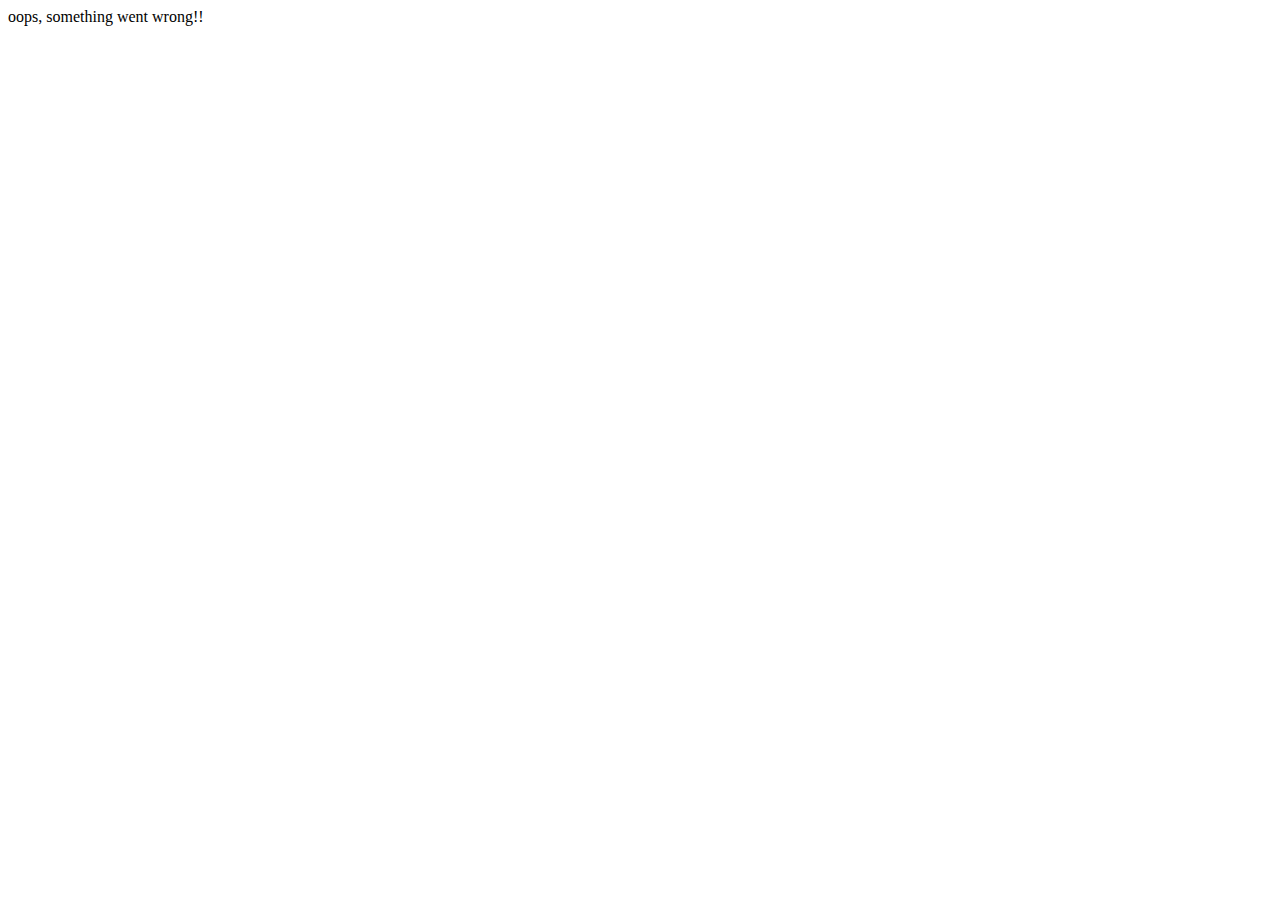
<file: hm_11 Error/index.html>
<!DOCTYPE html>
<html lang="en">
<head>
    <meta charset="UTF-8">
    <meta http-equiv="X-UA-Compatible" content="IE=edge">
    <meta name="viewport" content="width=device-width, initial-scale=1.0">
    <title>Document</title>
    <script src="./error.js" defer></script>
</head>
<body>
    
</body>
</html>
</file>
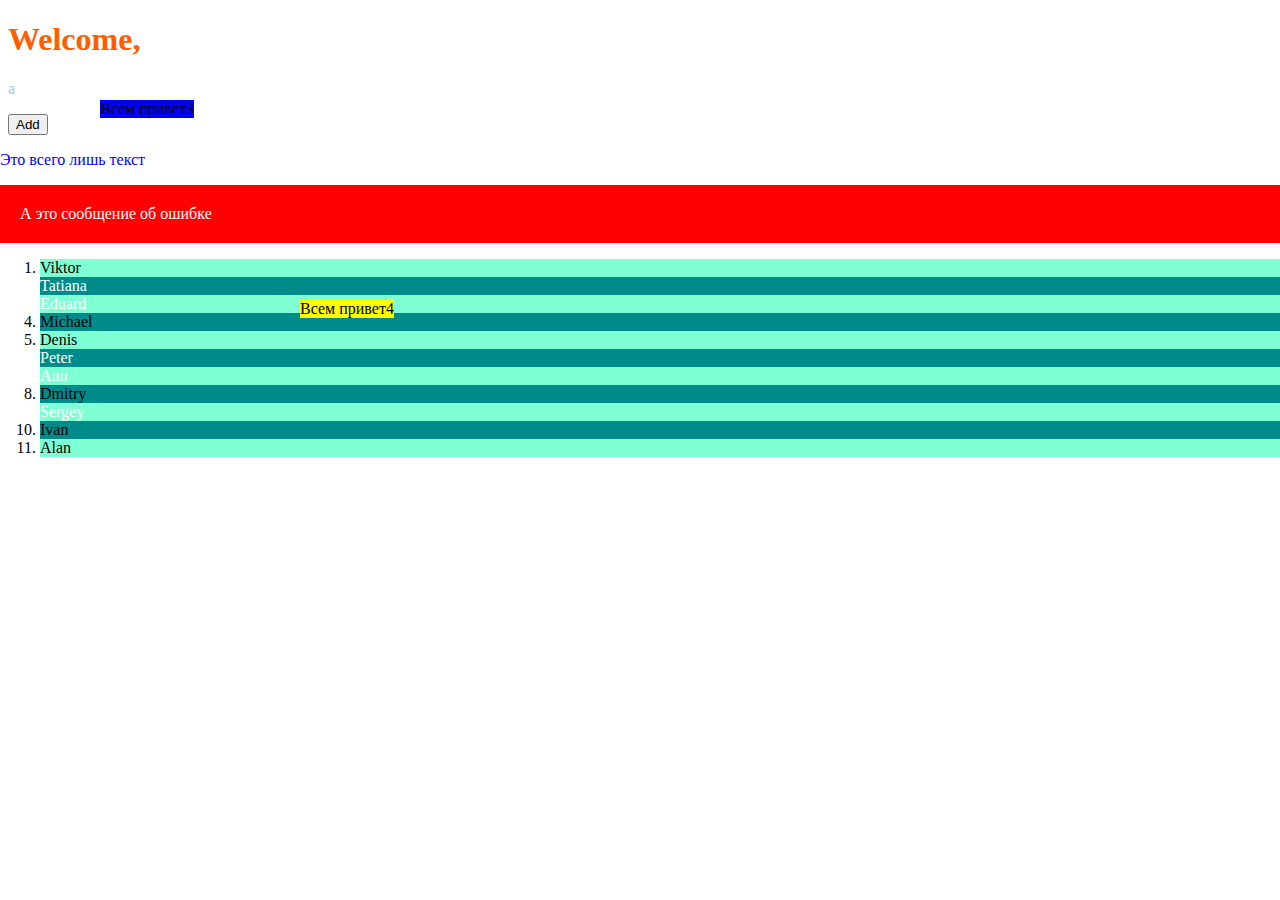
<file: hm_4/index.html>
<!DOCTYPE html>
<html lang="en">

<head>
    <meta charset="UTF-8">
    <meta name="viewport" content="width=device-width, initial-scale=1.0">
    <title>Document</title>
    <link rel="stylesheet" href="./style.css">
    <script defer src="./lesson.js"></script>
    <script defer src="./dom.js"></script>
</head>

<body>

    <div class="container element">
        <div class="wrapper element">
            <h1 id="my-first-elem" class="element">Welcome,</h1>
        </div>

    </div>
    <div class="container">
        <p>a</p>
    </div>
    <button onClick="onButtonClick()">Add</button>
</body>

</html>
</file>
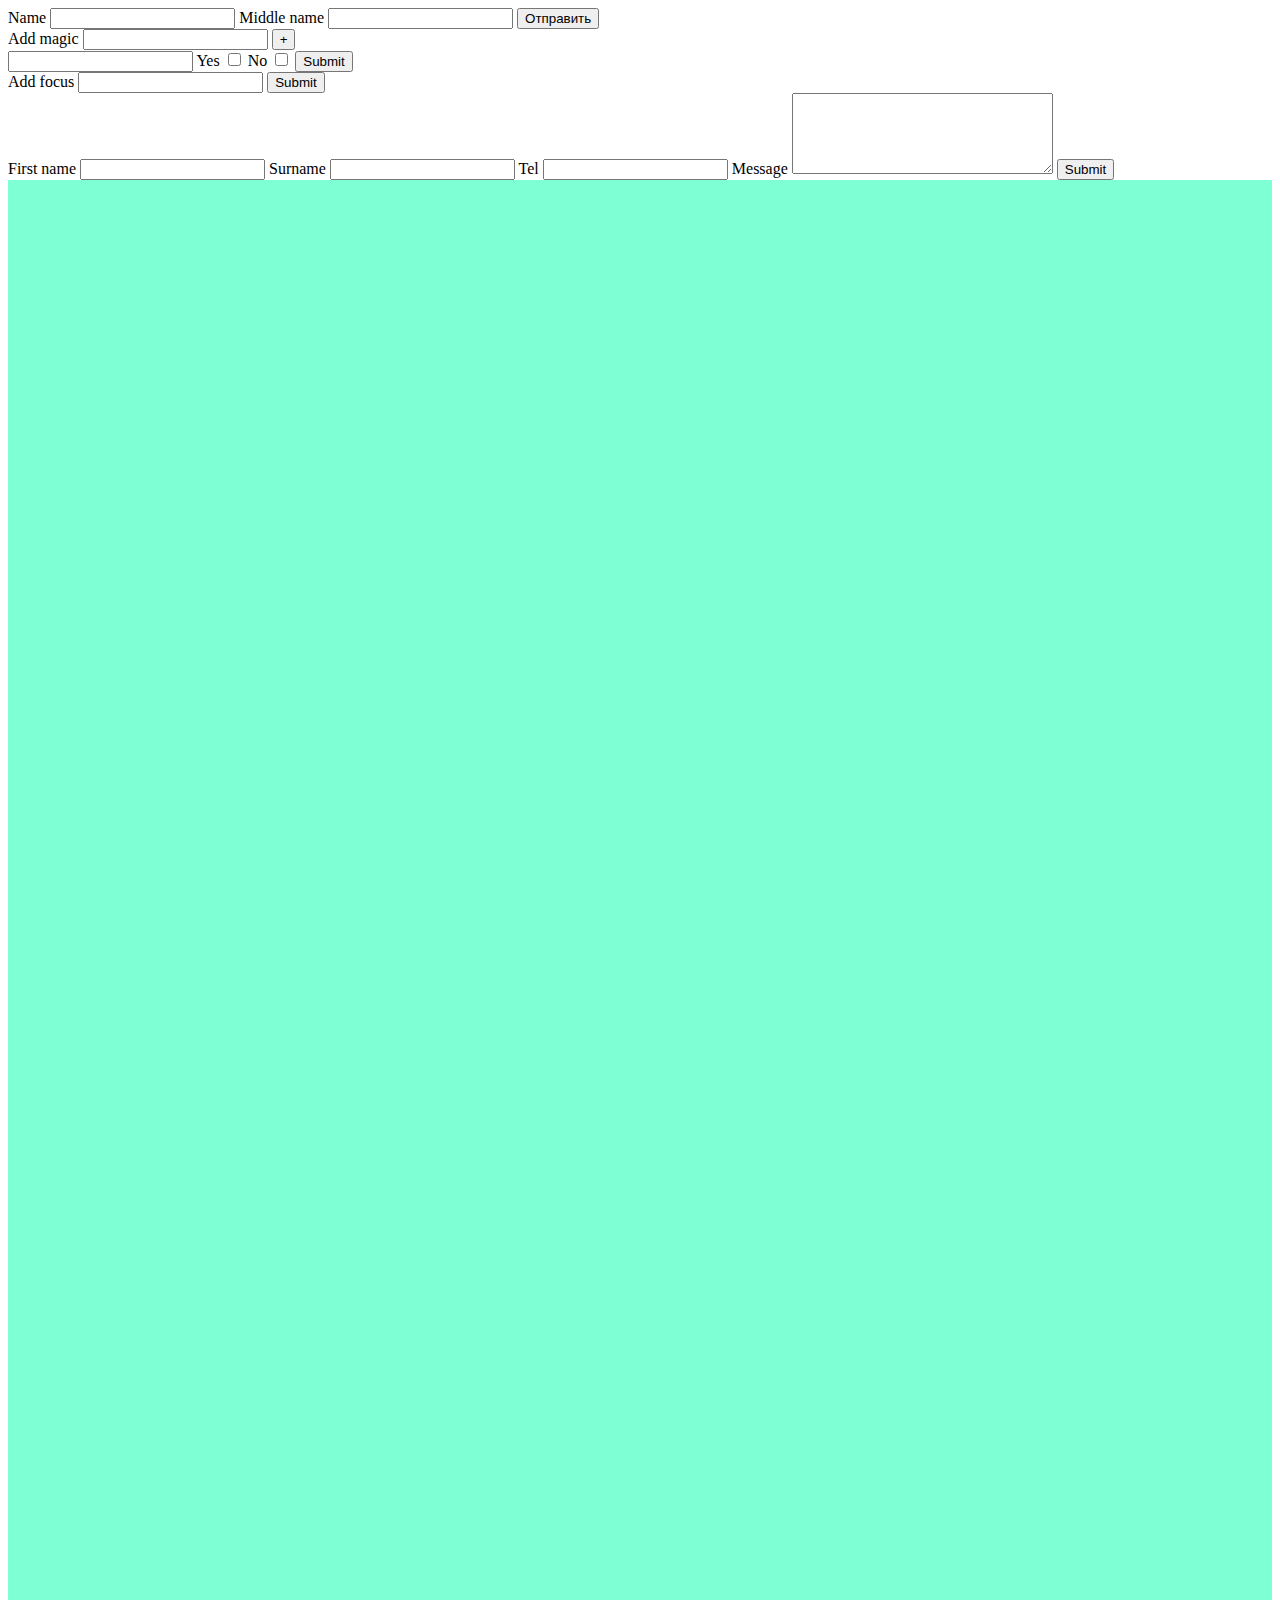
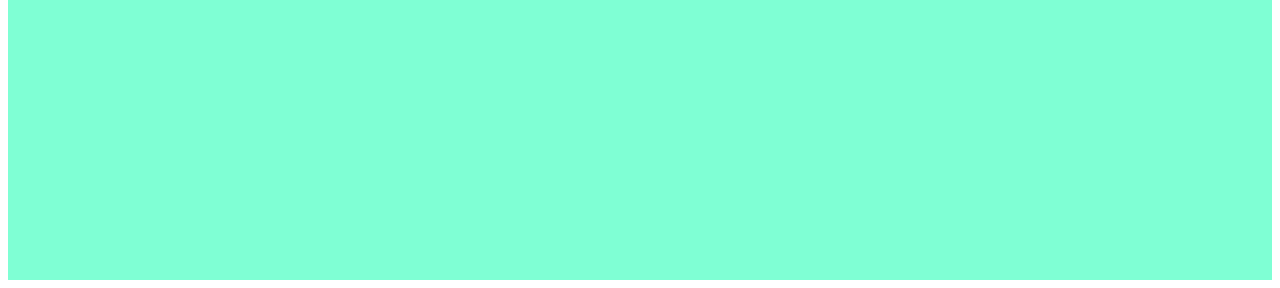
<file: hm_6/index.html>
<!DOCTYPE html>
<html lang="en">
<head>
    <meta charset="UTF-8">
    <meta name="viewport" content="width=device-width, initial-scale=1.0">
    <title>Document</title>
    <link rel="stylesheet" href="./style.css">
    <script defer src="./form.js"></script>
</head>
<body>

    <form>
        <label for="">Name</label>
        <input type="text">
        <label for="">Middle name</label>
        <input type="text">
        <button id="btn">Отправить</button>
    </form>


    <form>
        <label for="">Add magic</label>
        <input type="text">
        <button>+</button>
    </form>


    <form>
        <label for=""></label>
        <input type="text" name="text">
        <label for="">Yes</label>
        <input type="checkbox" name="yes" id="">
        <label for="">No</label>
        <input type="checkbox" name="no" id="">
        <button>Submit</button>
    </form>

    <form>
        <label for="">Add focus</label>
        <input type="text">
        <button>Submit</button>
    </form>

    <form>
        <label for="">First name</label>
        <input type="text">
        <label for="">Surname</label>
        <input type="text">
        <label for="">Tel</label>
        <input type="tel" maxlength="13">
        <label for="">Message</label>
        <textarea name="" id="" cols="30" rows="5"></textarea>
        <button>Submit</button>
    </form>


    <div class="colorful"></div>


</body>
</html>
</file>
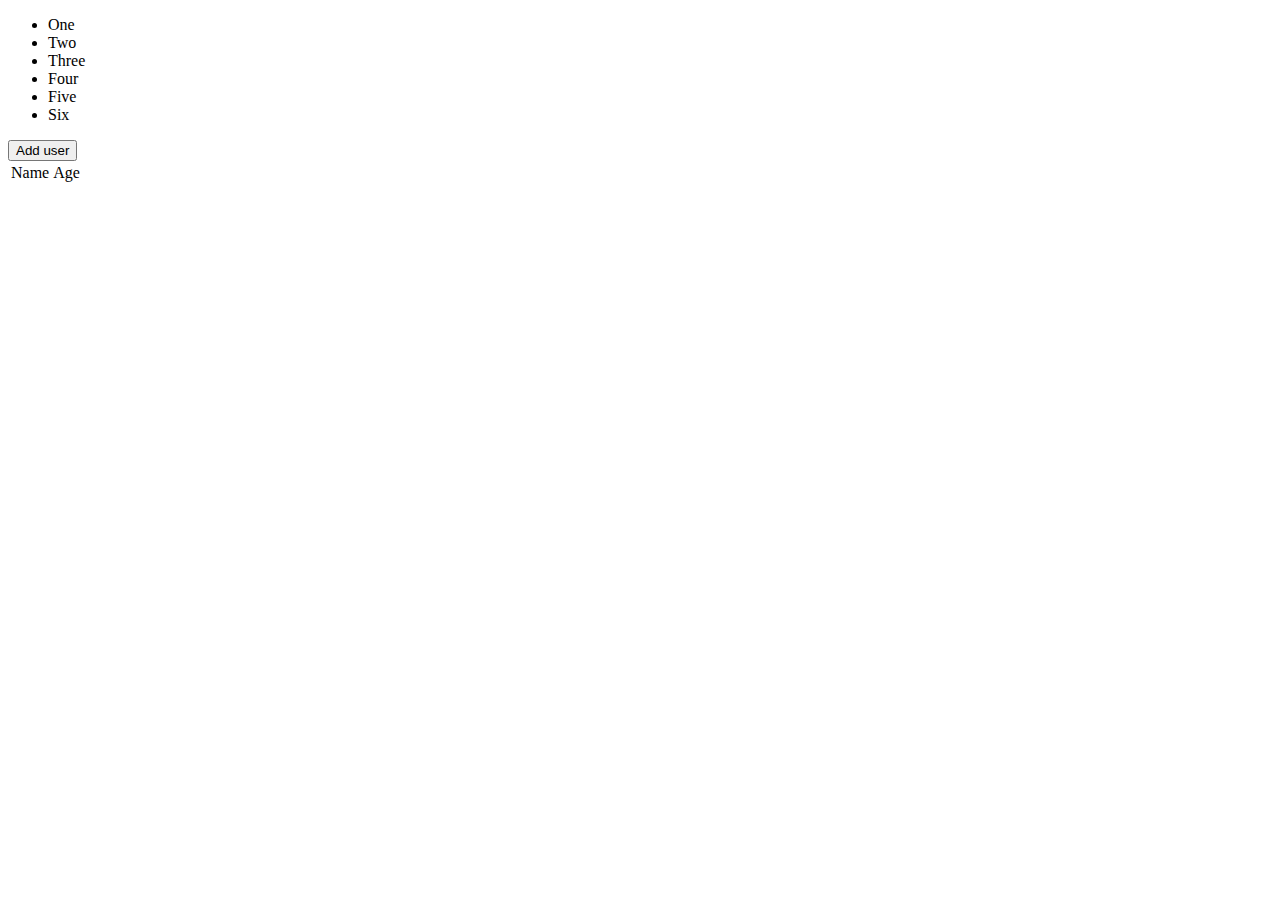
<file: hm_7/index.html>
<!DOCTYPE html>
<html lang="en">

<head>
    <meta charset="UTF-8">
    <meta name="viewport" content="width=device-width, initial-scale=1.0">
    <title>Document</title>
    <link rel="stylesheet" href="./style.css">
    <script defer src="./object.js"></script>
    <script defer src="./moreobjects.js"></script>
    <script defer src="./forms.js"></script>
</head>

<body>


    <ul>
        <li>One</li>
        <li>Two</li>
        <li>Three</li>
        <li>Four</li>
        <li>Five</li>
        <li>Six</li>
    </ul>


    <button id="addNewItem">Add user</button>
    <table>
        <thead>
            <tr>
                <td>Name</td>
                <td>Age</td>
            </tr>
        </thead>
        <tbody>   
        </tbody>
    </table>

    <div class="modal display-none">
        <form action="" id="feedbackForm" name="feedbackForm">
            <label for="">Name</label>
            <input type="text" name="nameInp" id="">
            <label for="">Age</label>
            <input type="number" name="ageInp" id="">
            <button name="addBtn">Add</button>
            <button name="cancelBtn">Cancel</button>
        </form>
    </div>
</body>

</html>
</file>
<file: hm_4/style.css>
.color {
    color: rgb(255, 94, 0);
}

.blacky {
    background-color: black;
}

tr, td  {
    width: 30px;
    height: 30px;
}

.even {
background-color: aquamarine;
}

.odd {
background-color:darkcyan;
}

.message {
    position: fixed;
}
</file>
<file: hm_6/style.css>
.color {
    color: red;
}

.blacky {
    background-color: black;
}

tr,
td {
    width: 30px;
    height: 30px;
}

.colorful {
    background-color: aquamarine;
    height: 1700px;
}
</file>
<file: hm_7/style.css>
body {
    position: relative;
    height: 100vh;
}

form {
    display: flex;
    flex-direction: column;
}

.modal {
    position: absolute;
    width: 200px;
    height: 300px;
    left: calc(50% - 100px);
    top: calc(50% - 150px);
    background-color: coral;
}

.display-none {
    display: none;
}
</file>
